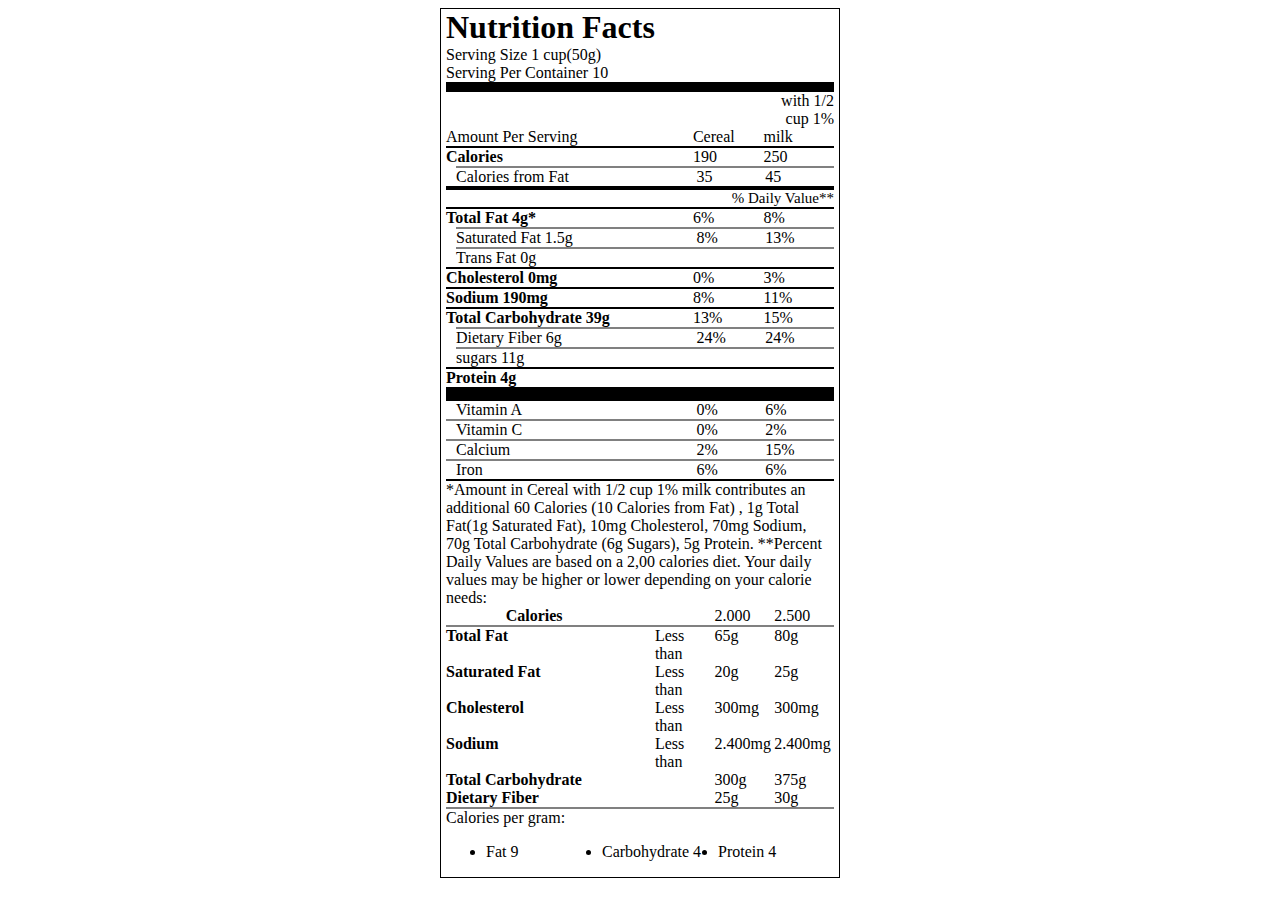
<file: index.html>
<!DOCTYPE html>
<html lang="en">
  <head>
    <meta charset="UTF-8" />
    <meta name="viewport" content="width=device-width, initial-scale=1.0" />
    <title>Nutrition Facts</title>
    <link rel="stylesheet" href="styles.css" />
  </head>
  <body>
    <div class="container">
      <header>
        <h1>Nutrition Facts</h1>
        <p>
          Serving Size 1 cup(50g) <br />
          Serving Per Container 10
        </p>
      </header>
      <div class="divider"></div>
      <div class="first-box">
        <span class="with-cup">with 1/2</span>
        <span class="with-cup">cup 1%</span>

        <div class="flex">
          <p class="big-clm">Amount Per Serving</p>
          <p class="small-clm">Cereal</p>
          <p class="small-clm">milk</p>
        </div>
        <div class="divider-1"></div>
        <div class="flex">
          <p class="big-clm"><b>Calories</b></p>
          <p class="small-clm">190</p>
          <p class="small-clm">250</p>
        </div>

        <div id="p-border"></div>
        <div class="flex">
          <p id="first-p" class="big-clm">Calories from Fat</p>
          <p class="small-clm">35</p>
          <p class="small-clm">45</p>
        </div>
        <div class="divider-2"></div>
        <div class="values">% Daily Value**</div>
        <div class="divider-1"></div>
        <div class="flex">
          <p class="big-clm"><b>Total Fat 4g*</b></p>
          <p class="small-clm">6%</p>
          <p class="small-clm">8%</p>
        </div>

        <div id="p-border"></div>
        <div class="flex">
          <p id="first-p" class="big-clm">Saturated Fat 1.5g</p>
          <p class="small-clm">8%</p>
          <p class="small-clm">13%</p>
        </div>
        <div id="p-border"></div>
        <div class="flex">
          <p id="first-p" class="big-clm">Trans Fat 0g</p>
          <p class="small-clm"></p>
          <p class="small-clm"></p>
        </div>

        <div class="divider-1"></div>
        <div class="flex">
          <p class="big-clm"><b>Cholesterol 0mg</b></p>
          <p class="small-clm">0%</p>
          <p class="small-clm">3%</p>
        </div>
        <div class="divider-1"></div>
        <div class="flex">
          <p class="big-clm"><b>Sodium 190mg</b></p>
          <p class="small-clm">8%</p>
          <p class="small-clm">11%</p>
        </div>
        <div class="divider-1"></div>
        <div class="flex">
          <p class="big-clm"><b>Total Carbohydrate 39g</b></p>
          <p class="small-clm">13%</p>
          <p class="small-clm">15%</p>
        </div>
        <div id="p-border"></div>
        <div class="flex">
          <p id="first-p" class="big-clm">Dietary Fiber 6g</p>
          <p class="small-clm">24%</p>
          <p class="small-clm">24%</p>
        </div>
        <div id="p-border"></div>
        <div class="flex">
          <p id="first-p" class="big-clm">sugars 11g</p>
          <p class="small-clm"></p>
          <p class="small-clm"></p>
        </div>
        <div class="divider-1"></div>
        <div class="flex">
          <p class="big-clm"><b>Protein 4g</b></p>
          <p class="small-clm"></p>
          <p class="small-clm"></p>
        </div>
        <div class="thick"></div>

        <div class="flex">
          <p id="first-p" class="big-clm">Vitamin A</p>
          <p class="small-clm">0%</p>
          <p class="small-clm">6%</p>
        </div>
        <div id="p-border1"></div>
        <div class="flex">
          <p id="first-p" class="big-clm">Vitamin C</p>
          <p class="small-clm">0%</p>
          <p class="small-clm">2%</p>
        </div>
        <div id="p-border1"></div>
        <div class="flex">
          <p id="first-p" class="big-clm">Calcium</p>
          <p class="small-clm">2%</p>
          <p class="small-clm">15%</p>
        </div>
        <div id="p-border1"></div>
        <div class="flex">
          <p id="first-p" class="big-clm">Iron</p>
          <p class="small-clm">6%</p>
          <p class="small-clm">6%</p>
        </div>
        <div class="divider-1"></div>
        *Amount in Cereal with 1/2 cup 1% milk contributes an additional 60
        Calories (10 Calories from Fat) , 1g Total Fat(1g Saturated Fat), 10mg
        Cholesterol, 70mg Sodium, 70g Total Carbohydrate (6g Sugars), 5g
        Protein. **Percent Daily Values are based on a 2,00 calories diet. Your
        daily values may be higher or lower depending on your calorie needs:
        <div class="flex">
          <p class="small-clm"></p>
          <p class="big-clm"><b>Calories</b></p>
          <p class="small-clm">2.000</p>
          <p class="small-clm">2.500</p>
        </div>
        <div id="p-border1"></div>
        <div class="flex">
          <p class="big-clm"><b>Total Fat</b></p>
          <p class="small-clm">Less than</p>
          <p class="small-clm">65g</p>
          <p class="small-clm">80g</p>
        </div>
        <div class="flex">
          <p class="big-clm"><b>Saturated Fat</b></p>
          <p class="small-clm">Less than</p>
          <p class="small-clm">20g</p>
          <p class="small-clm">25g</p>
        </div>
        <div class="flex">
          <p class="big-clm"><b>Cholesterol</b></p>
          <p class="small-clm">Less than</p>
          <p class="small-clm">300mg</p>
          <p class="small-clm">300mg</p>
        </div>
        <div class="flex">
          <p class="big-clm"><b>Sodium</b></p>
          <p class="small-clm">Less than</p>
          <p class="small-clm">2.400mg</p>
          <p class="small-clm">2.400mg</p>
        </div>
        <div class="flex">
          <p class="big-clm"><b>Total Carbohydrate</b></p>
          <p class="small-clm"></p>
          <p class="small-clm">300g</p>
          <p class="small-clm">375g</p>
        </div>
        <div class="flex">
          <p class="big-clm"><b>Dietary Fiber</b></p>
          <p class="small-clm"></p>
          <p class="small-clm">25g</p>
          <p class="small-clm">30g</p>
        </div>
        <div id="p-border1"></div>
        <div>
          <p class="big-clm">Calories per gram:</p>
          <ul>
            <li class="small-clm1">Fat 9</li>
            <li class="small-clm1">Carbohydrate 4</li>
            <li class="small-clm1">Protein 4</li>
          </ul>
        </div>
      </div>
    </div>
  </body>
</html>
</file>
<file: styles.css>
*{
    box-sizing: border-box;
}
.container{
    border: 1px solid black;
    width: 400px;
    padding: 0 5px;
    margin: auto;
    display: flex;
    flex-direction: column;

}
header{
    padding: 0;
}
h1{
 margin: 0;

}
.divider{
    width: 100%;
    color: black;
    border: 5px solid black;
    
}

p{
    display: flex;
    justify-content: space-between;
    margin:0;

 
}
span{
    display: flex;
    justify-content: end;
}


.divider-1{
    border: 1px solid black;
  
}
#p-border{
    border-top: 2px solid grey;
    margin-left: 10px;
}

.flex{
    display:flex
}
.big-clm{
    width: 70%;
}
.small-clm{
    width:20%
}
#first-p{
    margin-left: 10px;
}
.divider-2{
    border: 2px solid black;
}
.values{
    display: flex;
    justify-content: end;
    font-size: 15px;
}
.thick{
    border: 7px solid black;
}
#p-border1{
    border-top: 2px solid grey;

}
ul{
    display: flex;
}
.small-clm1{
    width:100%;
}
</file>
